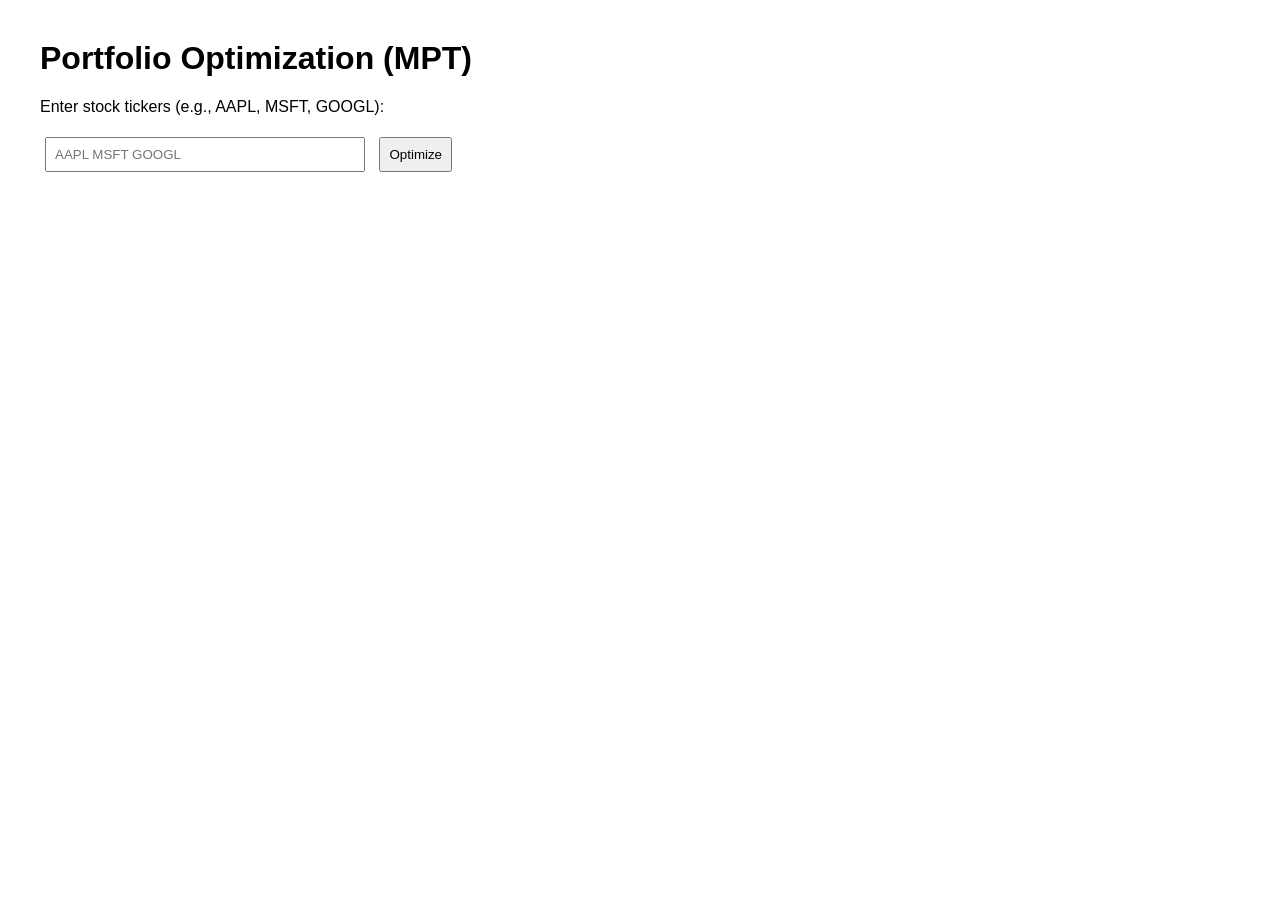
<file: portfolio-optimizer/templates/index.html>
<!-- templates/index.html -->
<!DOCTYPE html>
<html>
<head>
  <title>Portfolio Optimizer</title>
  <style>
    body { font-family: Arial; margin: 40px; }
    input, button { padding: 8px; margin: 5px; }
    #result { margin-top: 20px; }
    img { max-width: 100%; margin-top: 20px; }
  </style>
</head>
<body>
  <h1>Portfolio Optimization (MPT)</h1>
  <p>Enter stock tickers (e.g., AAPL, MSFT, GOOGL):</p>
  <input type="text" id="tickers" placeholder="AAPL MSFT GOOGL" style="width: 300px;">
  <button onclick="optimize()">Optimize</button>

  <div id="result"></div>

  <script>
    async function optimize() {
      const input = document.getElementById('tickers').value.trim();
      const tickers = input.split(/\s+/).filter(t => t);
      if (tickers.length < 2) {
        alert("Enter at least 2 tickers");
        return;
      }

      const res = await fetch('/optimize', {
        method: 'POST',
        headers: { 'Content-Type': 'application/json' },
        body: JSON.stringify({ tickers })
      });

      const data = await res.json();
      const resultDiv = document.getElementById('result');

      if (data.error) {
        resultDiv.innerHTML = `<p style="color:red;">Error: ${data.error}</p>`;
        return;
      }

      let weightsHtml = '<ul>';
      for (const [ticker, weight] of Object.entries(data.optimal_weights)) {
        weightsHtml += `<li><strong>${ticker}</strong>: ${(weight*100).toFixed(2)}%</li>`;
      }
      weightsHtml += '</ul>';

      resultDiv.innerHTML = `
        <h3>Optimal Portfolio</h3>
        <p><strong>Expected Annual Return:</strong> ${(data.expected_return*100).toFixed(2)}%</p>
        <p><strong>Volatility (Risk):</strong> ${(data.volatility*100).toFixed(2)}%</p>
        <p><strong>Sharpe Ratio:</strong> ${data.sharpe_ratio.toFixed(3)}</p>
        <h4>Weights:</h4>
        ${weightsHtml}
        <h4>Efficient Frontier:</h4>
        <img src="${data.plot}" />
      `;
    }
  </script>
</body>
</html>
</file>
